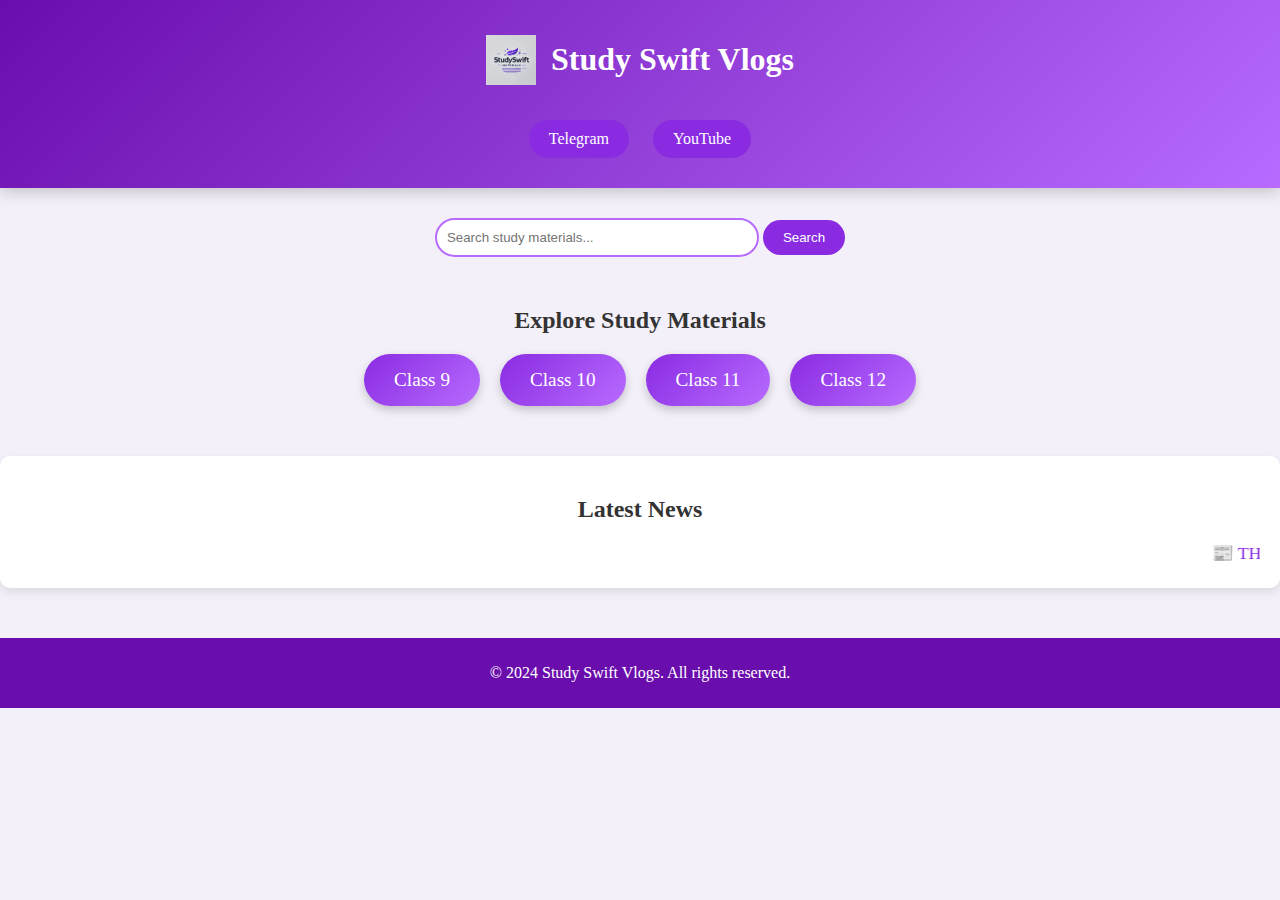
<file: index.html>
<!DOCTYPE html>
<html lang="en">
<head>
  <meta charset="UTF-8">
  <meta name="viewport" content="width=device-width, initial-scale=1.0">
  <title>Study Swift Vlogs - Home</title>
  <link rel="stylesheet" href="style.css">
</head>
<body>
  <!-- Header Section -->
  <header>
    <div class="logo-container">
      <img src="images/logo.png" alt="Study Swift Vlogs Logo" class="logo">
      <h1>Study Swift Vlogs</h1>
    </div>
    <nav class="social-links">
      <a href="https://t.me/yourchannel" target="_blank" class="social-btn">Telegram</a>
      <a href="https://youtube.com/yourchannel" target="_blank" class="social-btn">YouTube</a>
    </nav>
  </header>

  <!-- Search Bar -->
  <section class="search-section">
    <input type="text" id="search" placeholder="Search study materials...">
    <button onclick="searchPages()">Search</button>
  </section>

  <!-- Links to Classes -->
  <section class="links-to-classes">
    <h2>Explore Study Materials</h2>
    <div class="button-container">
      <a href="class9.html" class="btn">Class 9</a>
      <a href="class10.html" class="btn">Class 10</a>
      <a href="class11.html" class="btn">Class 11</a>
      <a href="class12.html" class="btn">Class 12</a>
    </div>
  </section>

  <!-- News Section -->
  <section class="news-section">
    <h2>Latest News</h2>
    <marquee behavior="scroll" direction="left" class="news-ticker">
      📰 THIS SITE IS ON TEST PLEASE PROVIDE SOME TIPS AND RECOMENDATION ON MY TELEGRAM CHANNEL ---Study Swift Vlogs
    </marquee>
  </section>

  <!-- Footer -->
  <footer>
    <p>&copy; 2024 Study Swift Vlogs. All rights reserved.</p>
  </footer>

  <!-- JavaScript for Search -->
  <script>
    function searchPages() {
      const query = document.getElementById('search').value.toLowerCase();
      if (query.includes('class 9')) {
        window.location.href = 'class9.html';
      } else if (query.includes('class 10')) {
        window.location.href = 'class10.html';
      } else if (query.includes('class 11')) {
        window.location.href = 'class11.html';
      } else if (query.includes('class 12')) {
        window.location.href = 'class12.html';
      } else {
        alert('No results found. Try searching for Class 9, 10, 11, or 12.');
      }
    }
  </script>
</body>
</html>
</file>
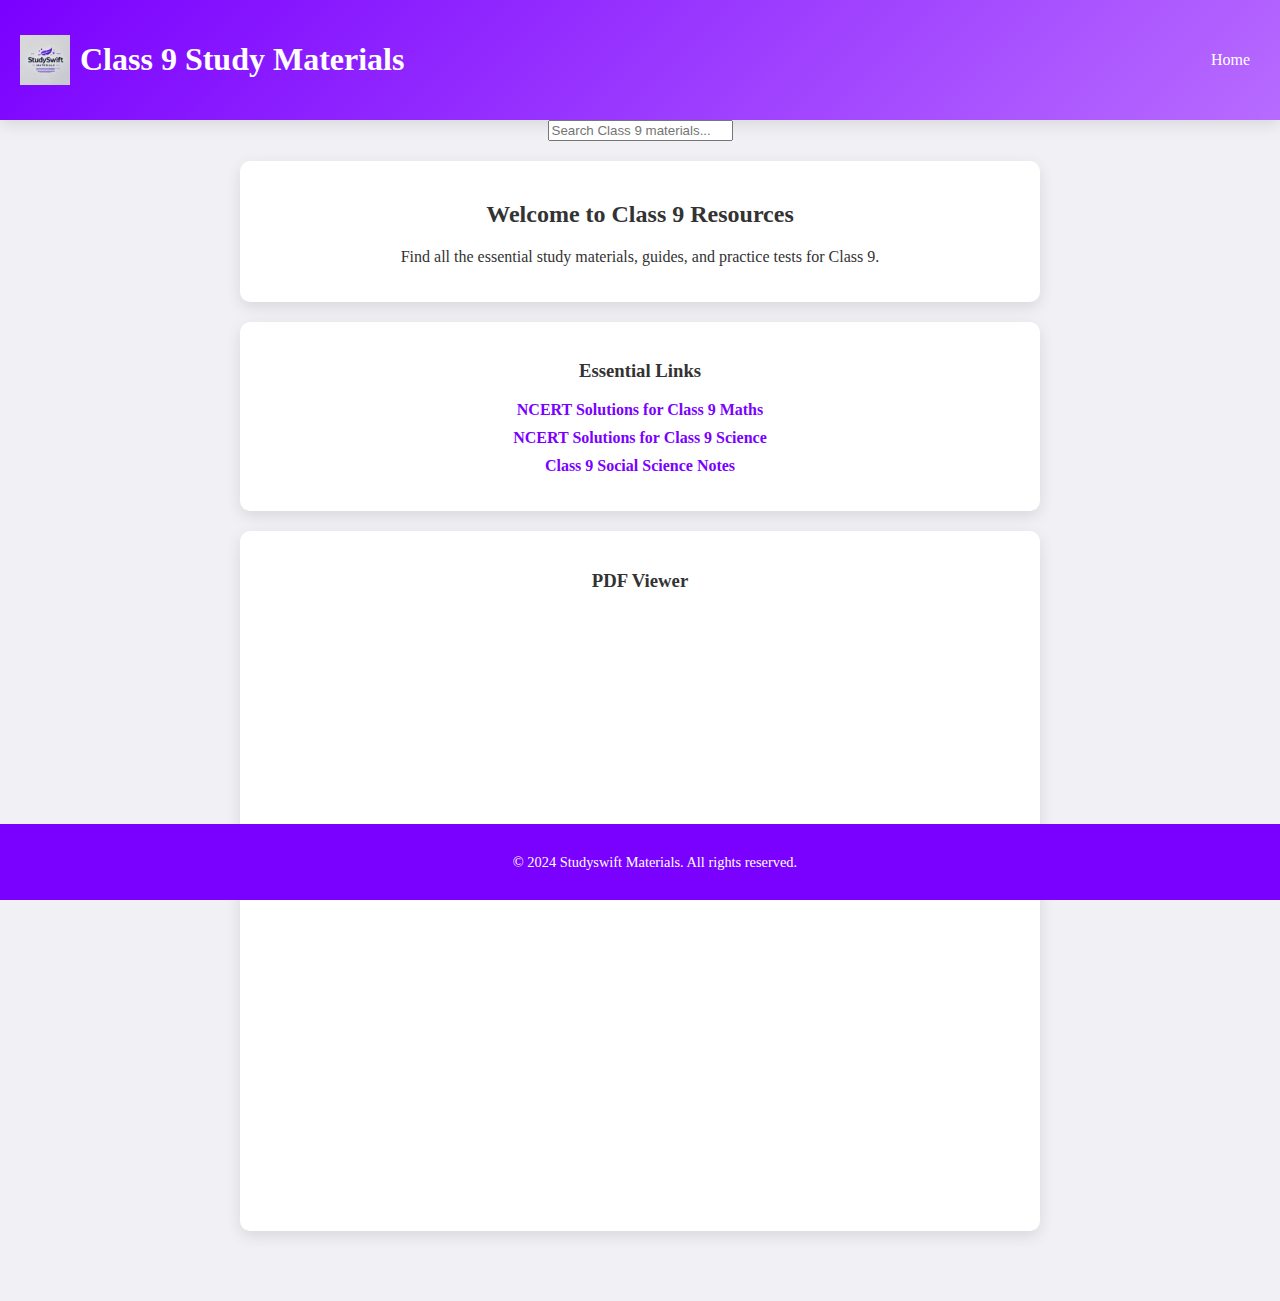
<file: class9.html>
<!DOCTYPE html>
<html lang="en">
<head>
  <meta charset="UTF-8">
  <meta name="viewport" content="width=device-width, initial-scale=1.0">
  <title>Class 9 Study Materials | Studyswift Materials</title>
  <link rel="stylesheet" href="class9.css">
</head>
<body>
  <header>
    <div class="logo">
      <img src="images/logo.png" alt="Studyswift Logo">
      <h1>Class 9 Study Materials</h1>
    </div>
    <nav>
      <a href="index.html">Home</a>
    </nav>
  </header>
    <!-- Search Bar Section -->
 <section class="search-section">
    <input type="text" id="search-input" placeholder="Search Class 9 materials..." onkeyup="filterContent()">
  </section>
  <main>
    <section class="intro">
      <h2>Welcome to Class 9 Resources</h2>
      <p>Find all the essential study materials, guides, and practice tests for Class 9.</p>
    </section>

    <section class="materials">
      <h3>Essential Links</h3>
      <ul>
        <li><a href="#" onclick="loadPDF('pdfs/class9-maths.pdf')">NCERT Solutions for Class 9 Maths</a></li>
        <li><a href="#" onclick="loadPDF('pdfs/class9-science.pdf')">NCERT Solutions for Class 9 Science</a></li>
        <li><a href="#" onclick="loadPDF('pdfs/class9-socialscience.pdf')">Class 9 Social Science Notes</a></li>
      </ul>
    </section>

    <section class="pdf-viewer">
      <h3>PDF Viewer</h3>
      <iframe id="pdfFrame" src="" width="100%" height="600px" style="border: none;"></iframe>
    </section>
  </main>

  <footer>
    <p>&copy; 2024 Studyswift Materials. All rights reserved.</p>
  </footer>

  <script>
    function loadPDF(pdfPath) {
      const pdfFrame = document.getElementById('pdfFrame');
      pdfFrame.src = pdfPath;
    }
  </script>
  <!-- JavaScript for Search Functionality -->
  <script>
    function filterContent() {
      const query = document.getElementById('search-input').value.toLowerCase();
      const subjects = document.querySelectorAll('.subject');

      subjects.forEach(subject => {
        const keywords = subject.getAttribute('data-keywords');
        if (keywords.includes(query)) {
          subject.style.display = 'block';
        } else {
          subject.style.display = 'none';
        }
      });
    }
  </script>
</body>
</html>
</file>
<file: style.css>
/* General Styles */
body {
  font-family: 'Arial, sans-serif';
  margin: 0;
  padding: 0;
  background-color: #f3f0f9;
  color: #333;
  text-align: center;
}

/* Header */
header {
  background: linear-gradient(135deg, #6a0dad, #b76bff);
  color: white;
  padding: 20px;
  box-shadow: 0 4px 15px rgba(0, 0, 0, 0.2);
}

.logo-container {
  display: flex;
  align-items: center;
  justify-content: center;
  gap: 15px;
}

.logo {
  width: 50px;
  height: 50px;
}

.social-links {
  margin-top: 10px;
}

.social-btn {
  display: inline-block;
  margin: 10px;
  padding: 10px 20px;
  color: white;
  background-color: #8a2be2;
  text-decoration: none;
  border-radius: 20px;
  transition: background-color 0.3s;
}

.social-btn:hover {
  background-color: #7a00ff;
}

/* Search Bar */
.search-section {
  margin: 30px auto;
}

#search {
  padding: 10px;
  width: 60%;
  max-width: 300px;
  border: 2px solid #b76bff;
  border-radius: 20px;
}

.search-section button {
  padding: 10px 20px;
  background-color: #8a2be2;
  color: white;
  border: none;
  border-radius: 20px;
  cursor: pointer;
  transition: background-color 0.3s;
}

.search-section button:hover {
  background-color: #7a00ff;
}

/* Links to Classes */
.links-to-classes {
  margin: 50px auto;
}

.links-to-classes h2 {
  margin-bottom: 20px;
}

.button-container {
  display: flex;
  flex-wrap: wrap;
  gap: 20px;
  justify-content: center;
}

.btn {
  padding: 15px 30px;
  background: linear-gradient(135deg, #8a2be2, #b76bff);
  color: white;
  font-size: 1.2em;
  text-decoration: none;
  border-radius: 50px;
  box-shadow: 0 4px 10px rgba(0, 0, 0, 0.2);
  transition: transform 0.3s, box-shadow 0.3s;
}

.btn:hover {
  transform: translateY(-5px);
  box-shadow: 0 8px 20px rgba(0, 0, 0, 0.3);
}

/* News Section */
.news-section {
  margin: 50px auto;
  background-color: white;
  padding: 20px;
  border-radius: 10px;
  box-shadow: 0 4px 10px rgba(0, 0, 0, 0.1);
}

.news-ticker {
  font-size: 1.1em;
  color: #8a2be2;
}

/* Footer */
footer {
  background-color: #6a0dad;
  color: white;
  padding: 10px;
}
</file>
<file: class9.css>
/* General Styles */
body {
  font-family: 'Arial, sans-serif';
  margin: 0;
  padding: 0;
  background-color: #f0f0f5;
  color: #333;
  text-align: center;
}

/* Header */
header {
  background: linear-gradient(135deg, #7a00ff, #b76bff);
  color: white;
  padding: 20px;
  display: flex;
  justify-content: space-between;
  align-items: center;
  box-shadow: 0 5px 15px rgba(0, 0, 0, 0.1);
}

header .logo {
  display: flex;
  align-items: center;
}

header .logo img {
  width: 50px;
  height: 50px;
  margin-right: 10px;
}

header nav a {
  color: white;
  text-decoration: none;
  font-size: 1em;
  padding: 10px;
}

header nav a:hover {
  text-decoration: underline;
}

/* Main Content */
main {
  padding: 20px;
  max-width: 800px;
  margin: 0 auto;
}

.intro {
  background-color: white;
  padding: 20px;
  border-radius: 10px;
  box-shadow: 0 5px 15px rgba(0, 0, 0, 0.1);
  margin-bottom: 20px;
}

.materials {
  background-color: white;
  padding: 20px;
  border-radius: 10px;
  box-shadow: 0 5px 15px rgba(0, 0, 0, 0.1);
  margin-bottom: 20px;
}

.materials ul {
  list-style: none;
  padding: 0;
}

.materials li {
  margin: 10px 0;
}

.materials a {
  text-decoration: none;
  color: #7a00ff;
  font-weight: bold;
  transition: color 0.3s ease;
}

.materials a:hover {
  color: #b76bff;
}

/* PDF Viewer */
.pdf-viewer {
  background-color: white;
  padding: 20px;
  border-radius: 10px;
  box-shadow: 0 5px 15px rgba(0, 0, 0, 0.1);
  margin-bottom: 50px;
}

.pdf-viewer h3 {
  margin-bottom: 15px;
}

/* Footer */
footer {
  background: #7a00ff;
  color: white;
  padding: 15px;
  position: fixed;
  bottom: 0;
  width: 100%;
  font-size: 0.9em;
}

/* Responsive Design */
@media (max-width: 600px) {
  header h1 {
    font-size: 1.2em;
  }

  .materials a {
    font-size: 0.9em;
  }

  .pdf-viewer iframe {
    height: 400px;
  }
}
</file>
